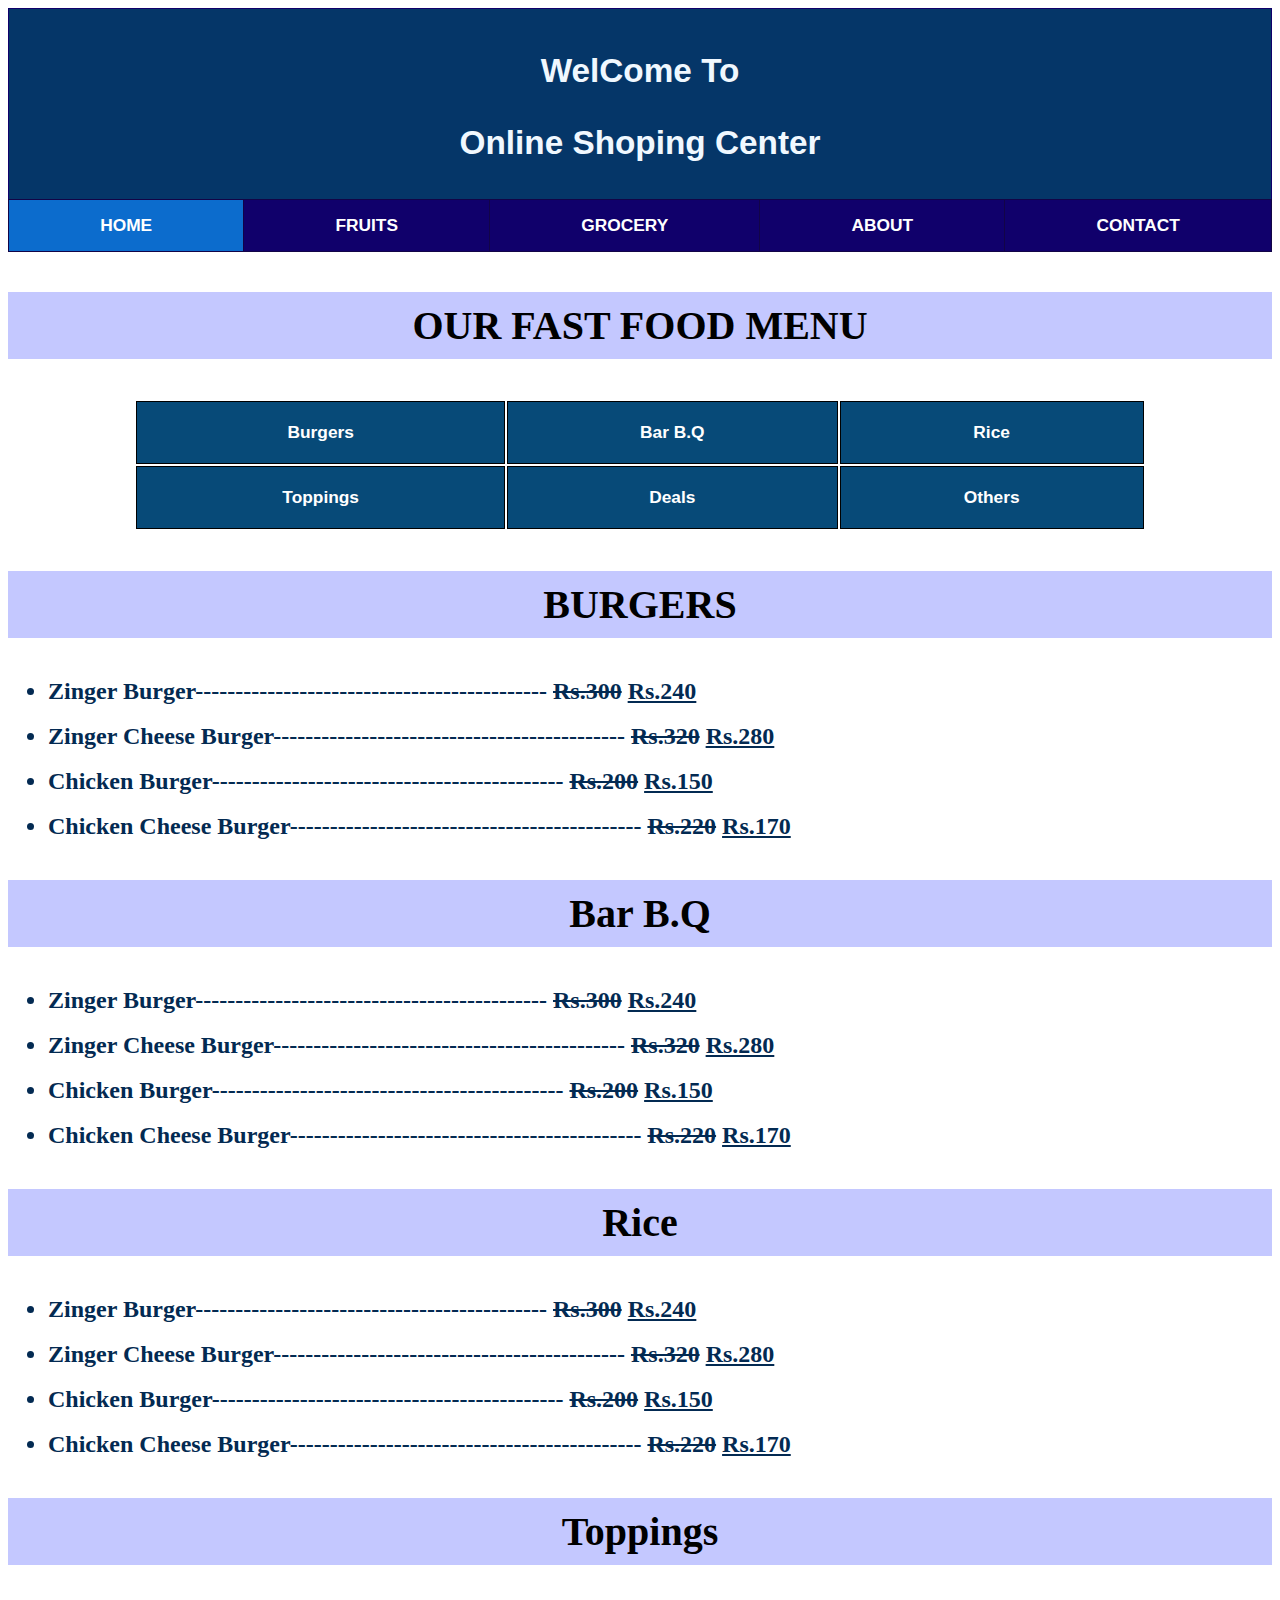
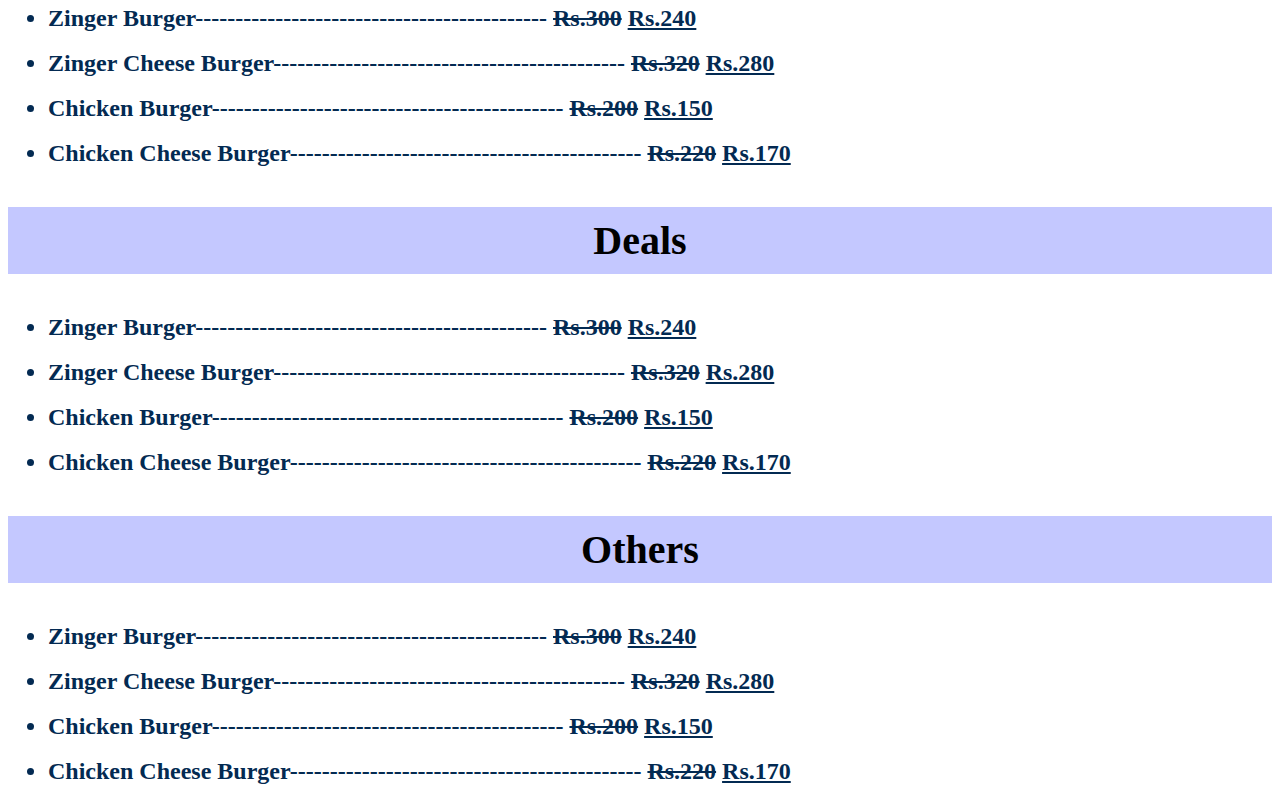
<file: index.html>
<!DOCTYPE html>
<html lang="en">
<head>
    <meta charset="UTF-8">
    <link rel="stylesheet" href="style.css">
    <meta name="viewport" content="width=device-width, initial-scale=1.0">
    <title>TIME</title>
    <style>#home {background-color: #0c6ccd !important; color: azure !important;}</style>
</head>
<body>

<div class="sec1">
<h3>WelCome To</h3>
<h2>Online Shoping Center</h2>
</div>

<div class="bar">
<table id="bar">
<tr>
<th id="home"><a target="_blank" href="./index.html">HOME</a></th>    
<th><a target="_blank" href="./Pages/fruits/fruits.html">FRUITS</a></th>     
<th><a target="_blank" href="./Pages/Grocery/grocery.html">GROCERY</a></th>    
<th><a target="_blank" href="./Pages/about/about.html">ABOUT</a></th>   
<th><a target="_blank" href="./Pages/contact/contact.html">CONTACT</a></th>
</tr>
</table>
</div>

<p>OUR FAST FOOD MENU</p>
<table id="menu">
<tr>
<th><a href="#burger">Burgers</a></th>
<th><a href="#barbq">Bar B.Q</a></th>
<th><a href="#rice">Rice</a></th>
</tr>
<tr>
<th><a href="#topping">Toppings</a></th>
<th><a href="#deal">Deals</a></th>
<th><a href="#other">Others</a></th>
</tr>
</table>

<p id="burger">BURGERS</p>
<ul>
<li>Zinger Burger-------------------------------------------- <del>Rs.300</del> <ins>Rs.240</ins></li> <br>
<li>Zinger Cheese Burger-------------------------------------------- <del>Rs.320</del> <ins>Rs.280</ins></li> <br>
<li>Chicken Burger-------------------------------------------- <del>Rs.200</del> <ins>Rs.150</ins></li>    <br>
<li>Chicken Cheese Burger-------------------------------------------- <del>Rs.220</del> <ins>Rs.170</ins></li>
</ul>

<p id="barbq">Bar B.Q</p>
<ul>
<li>Zinger Burger-------------------------------------------- <del>Rs.300</del> <ins>Rs.240</ins></li> <br>
<li>Zinger Cheese Burger-------------------------------------------- <del>Rs.320</del> <ins>Rs.280</ins></li> <br>
<li>Chicken Burger-------------------------------------------- <del>Rs.200</del> <ins>Rs.150</ins></li>    <br>
<li>Chicken Cheese Burger-------------------------------------------- <del>Rs.220</del> <ins>Rs.170</ins></li>
</ul>

<p id="rice">Rice</p>
<ul>
<li>Zinger Burger-------------------------------------------- <del>Rs.300</del> <ins>Rs.240</ins></li> <br>
<li>Zinger Cheese Burger-------------------------------------------- <del>Rs.320</del> <ins>Rs.280</ins></li> <br>
<li>Chicken Burger-------------------------------------------- <del>Rs.200</del> <ins>Rs.150</ins></li>    <br>
<li>Chicken Cheese Burger-------------------------------------------- <del>Rs.220</del> <ins>Rs.170</ins></li>
</ul>

<p id="topping">Toppings</p>
<ul>
<li>Zinger Burger-------------------------------------------- <del>Rs.300</del> <ins>Rs.240</ins></li> <br>
<li>Zinger Cheese Burger-------------------------------------------- <del>Rs.320</del> <ins>Rs.280</ins></li> <br>
<li>Chicken Burger-------------------------------------------- <del>Rs.200</del> <ins>Rs.150</ins></li>    <br>
<li>Chicken Cheese Burger-------------------------------------------- <del>Rs.220</del> <ins>Rs.170</ins></li>
</ul>

<p id="deal">Deals</p>
<ul>
<li>Zinger Burger-------------------------------------------- <del>Rs.300</del> <ins>Rs.240</ins></li> <br>
<li>Zinger Cheese Burger-------------------------------------------- <del>Rs.320</del> <ins>Rs.280</ins></li> <br>
<li>Chicken Burger-------------------------------------------- <del>Rs.200</del> <ins>Rs.150</ins></li>    <br>
<li>Chicken Cheese Burger-------------------------------------------- <del>Rs.220</del> <ins>Rs.170</ins></li>
</ul>

<p id="other">Others</p>
<ul>
<li>Zinger Burger-------------------------------------------- <del>Rs.300</del> <ins>Rs.240</ins></li> <br>
<li>Zinger Cheese Burger-------------------------------------------- <del>Rs.320</del> <ins>Rs.280</ins></li> <br>
<li>Chicken Burger-------------------------------------------- <del>Rs.200</del> <ins>Rs.150</ins></li>    <br>
<li>Chicken Cheese Burger-------------------------------------------- <del>Rs.220</del> <ins>Rs.170</ins></li>
</ul>

</body>
</html>
</file>
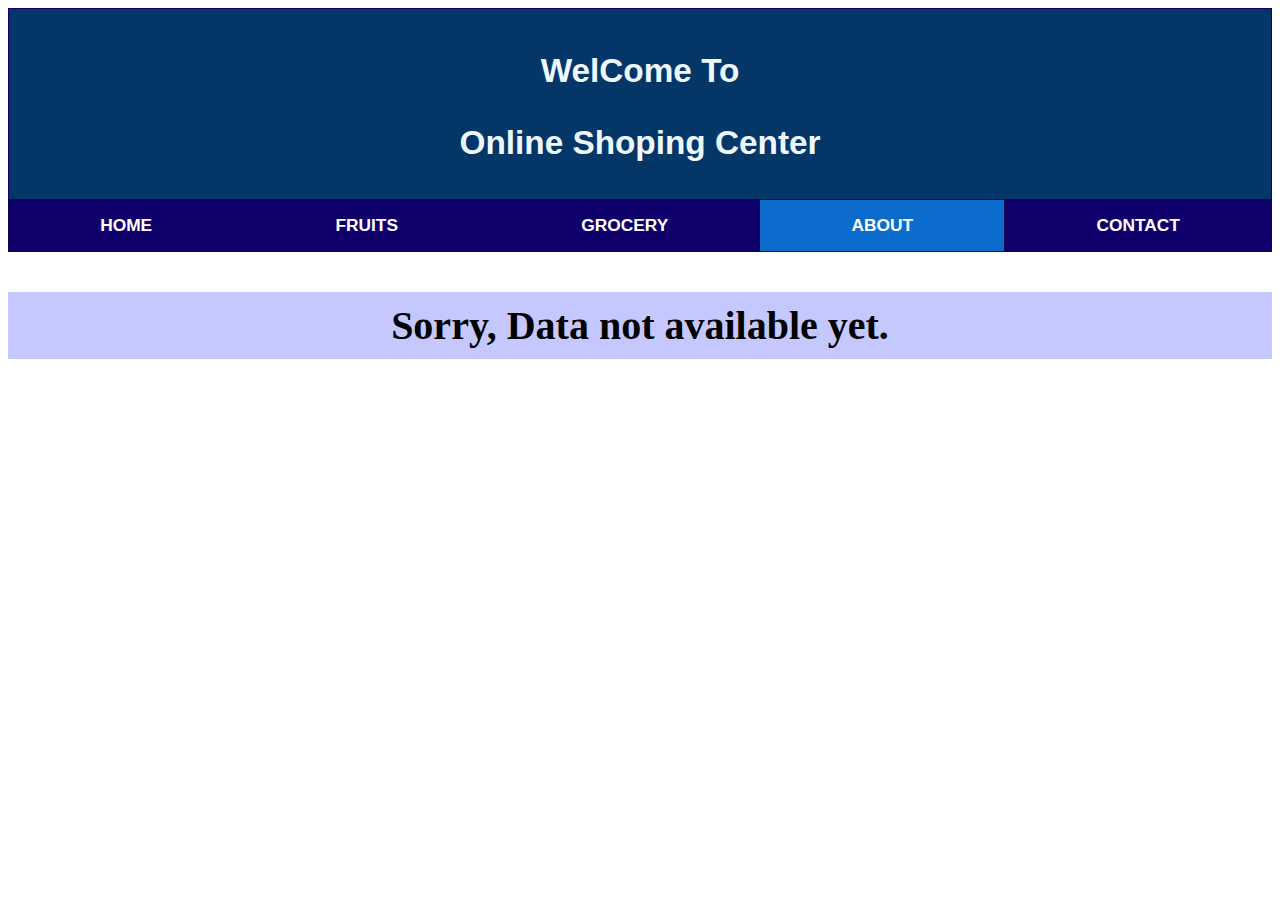
<file: Pages/about/about.html>
<!DOCTYPE html>
<html lang="en">
<head>
    <meta charset="UTF-8">
    <meta name="viewport" content="width=device-width, initial-scale=1.0">
    <link rel="stylesheet" href="style.css">
    <title>About US</title>
    <style>#home {background-color: #0c6ccd !important; color: azure !important;}</style>
</head>
<body>
<div class="sec1">
<h3>WelCome To</h3>
<h2>Online Shoping Center</h2>
</div>

<div class="bar">
<table id="bar">
<tr>
<th><a target="_blank" href="../../index.html">HOME</a></th>    
<th><a target="_blank" href="../fruits/fruits.html">FRUITS</a></th>     
<th><a target="_blank" href="../Grocery/grocery.html">GROCERY</a></th>    
<th id="home"><a target="_blank" href="../about/about.html">ABOUT</a></th>   
<th><a target="_blank" href="../contact/contact.html">CONTACT</a></th>
</tr>
</table>
</div>

<p>Sorry, Data not available yet.</p>
</body>
</html>
</file>
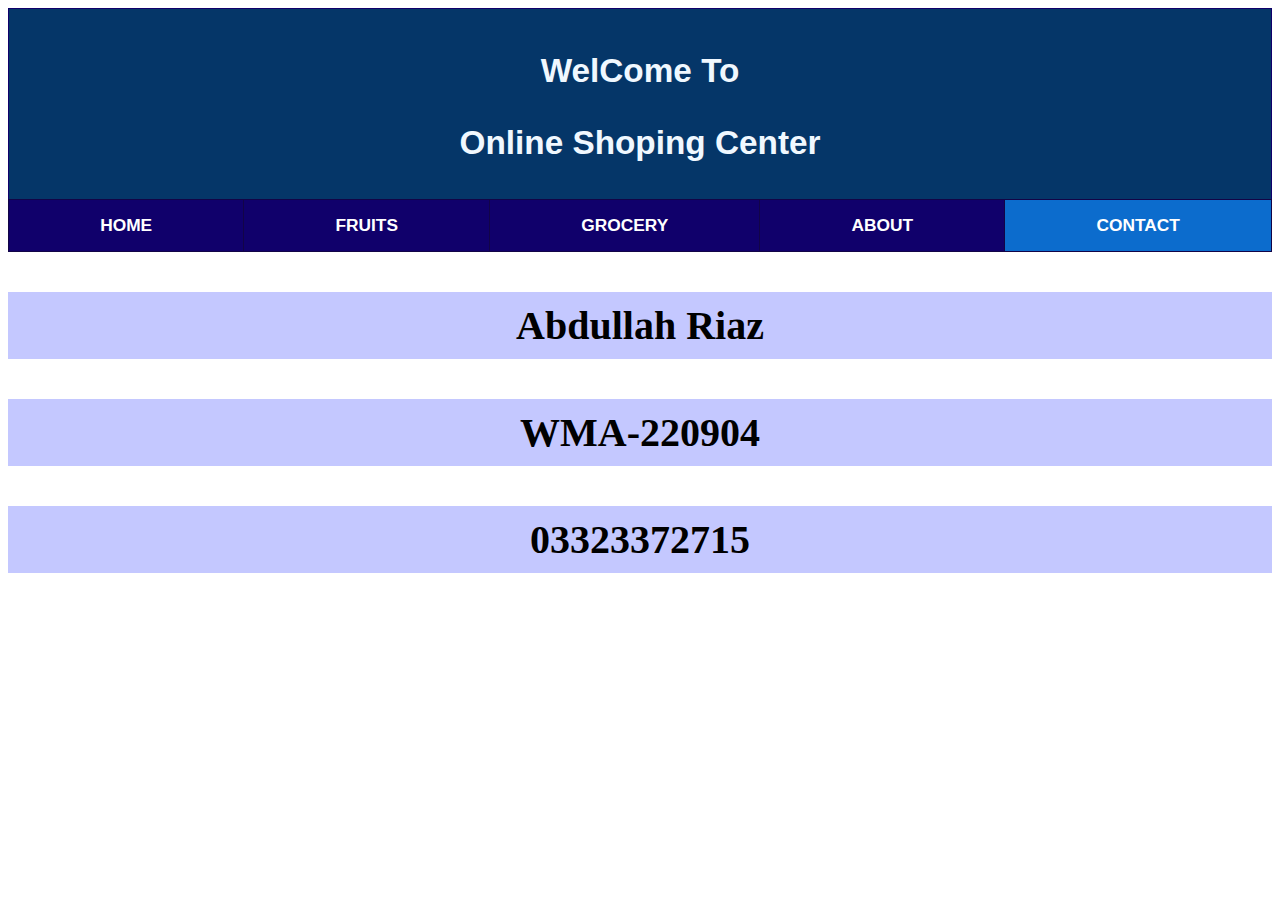
<file: Pages/contact/contact.html>
<!DOCTYPE html>
<html lang="en">
<head>
    <meta charset="UTF-8">
    <meta name="viewport" content="width=device-width, initial-scale=1.0">
    <link rel="stylesheet" href="style.css">
    <title>Contact US</title>
    <style>#home {background-color: #0c6ccd !important; color: azure !important;}</style>
</head>
<body>
<div class="sec1">
<h3>WelCome To</h3>
<h2>Online Shoping Center</h2>
</div>

<div class="bar">
<table id="bar">
<tr>
<th><a href="../../index.html">HOME</a></th>    
<th><a href="../fruits/fruits.html">FRUITS</a></th>     
<th><a href="../Grocery/grocery.html">GROCERY</a></th>    
<th><a href="../about/about.html">ABOUT</a></th>   
<th id="home"><a href="../contact/contact.html">CONTACT</a></th>
</tr>
</table>
</div>

<p>Abdullah Riaz</p>
<p>WMA-220904</p>
<p>03323372715</p>
</body>
</html>
</file>
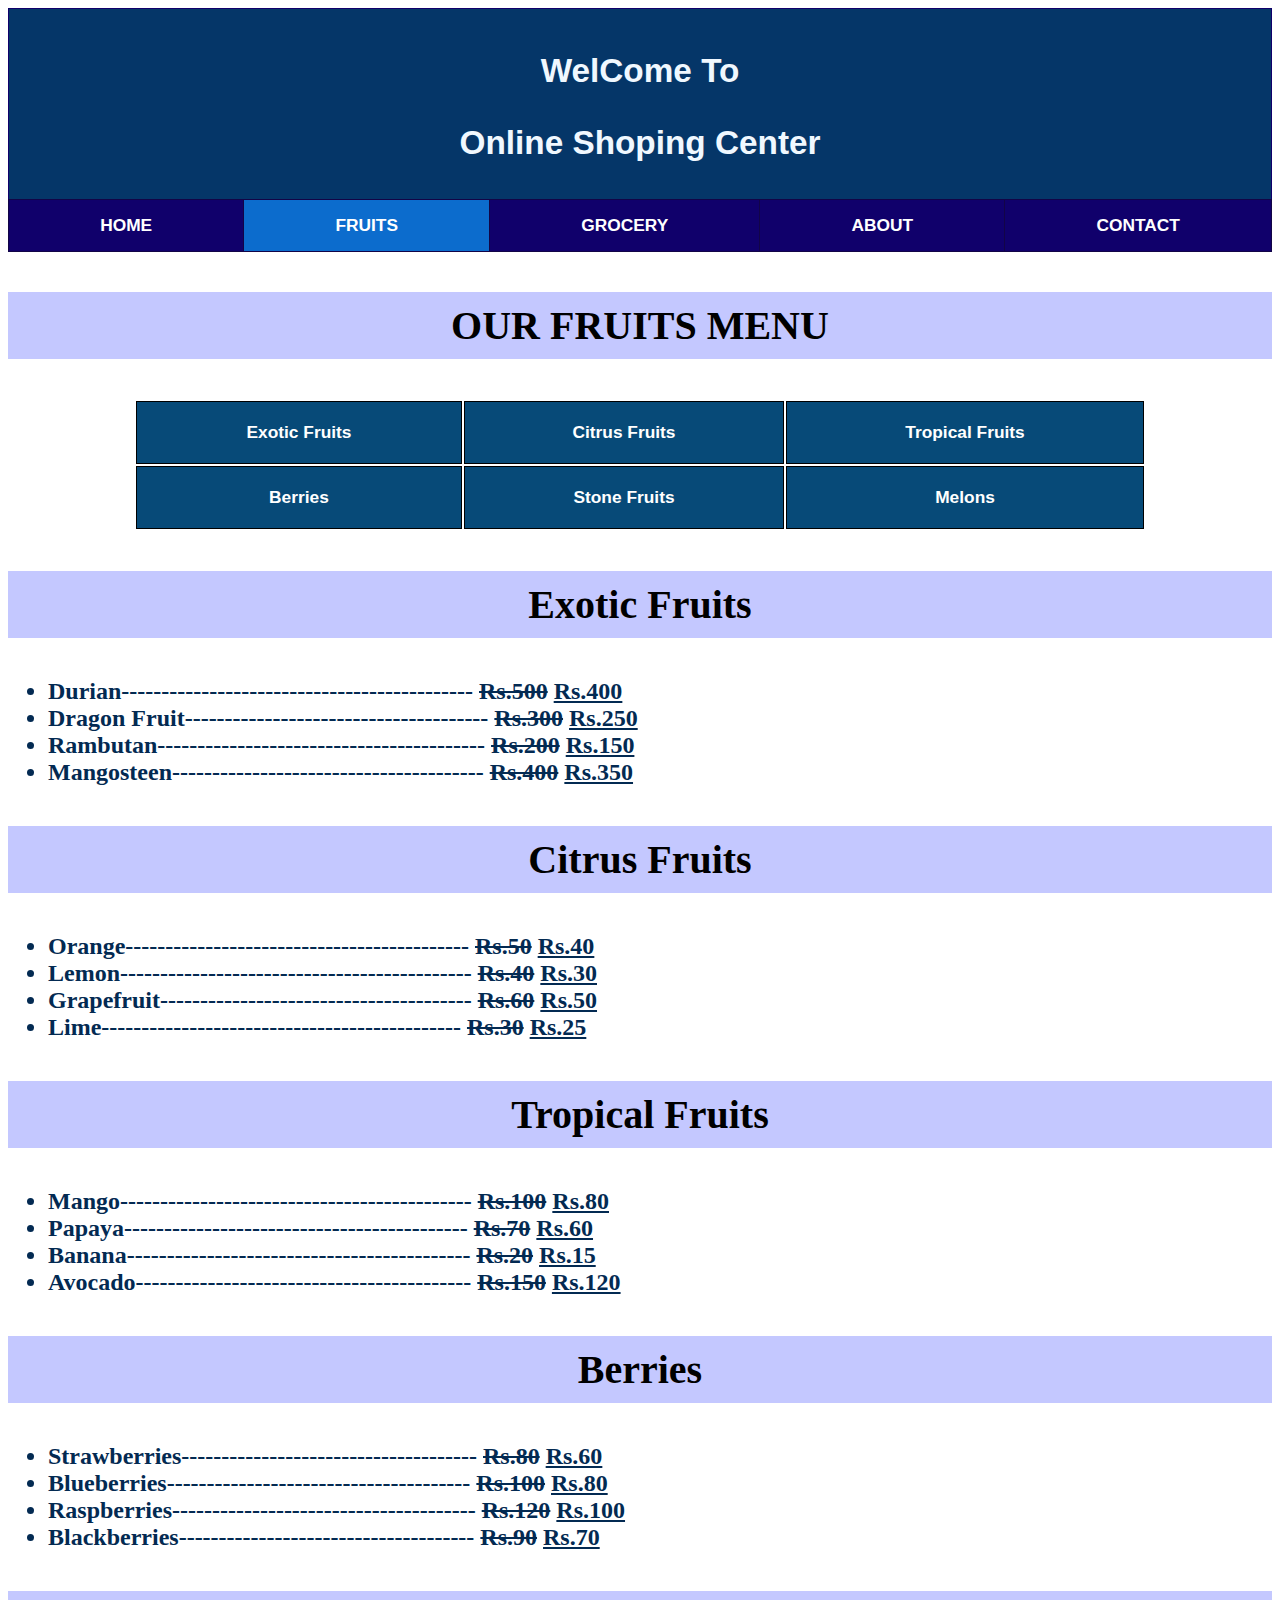
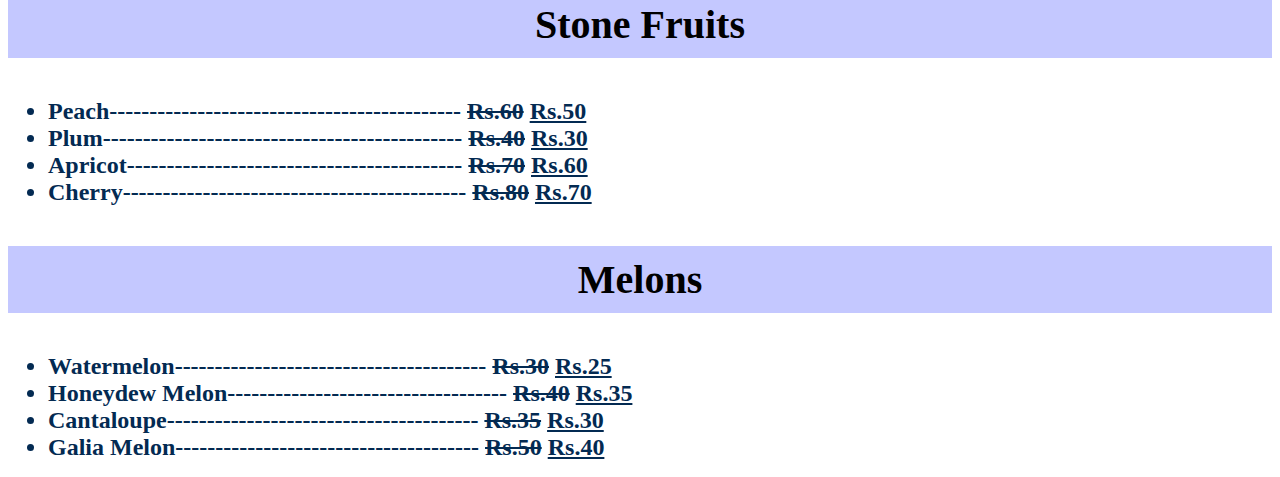
<file: Pages/fruits/fruits.html>
<!DOCTYPE html>
<html lang="en">
<head>
    <meta charset="UTF-8">
    <meta name="viewport" content="width=device-width, initial-scale=1.0">
    <link rel="stylesheet" href="style.css">
    <title>FRUITS</title>
    <style>#home {background-color: #0c6ccd !important; color: azure !important;}</style>
</head>
<body>
<div class="sec1">
<h3>WelCome To</h3>
<h2>Online Shoping Center</h2>
</div>

<div class="bar">
<table id="bar">
<tr>
<th><a target="_blank" href="../../index.html">HOME</a></th>    
<th id="home"><a target="_blank" href="#">FRUITS</a></th>     
<th><a target="_blank" href="../Grocery/grocery.html">GROCERY</a></th>    
<th><a target="_blank" href="../about/about.html">ABOUT</a></th>   
<th><a target="_blank" href="../contact/contact.html">CONTACT</a></th>
</tr>
</table>
</div>

<p>OUR FRUITS MENU</p>
<table id="menu">
  <tr>
    <th><a href="#exotic">Exotic Fruits</a></th>
    <th><a href="#citrus">Citrus Fruits</a></th>
    <th><a href="#tropical">Tropical Fruits</a></th>
  </tr>
  <tr>
    <th><a href="#berries">Berries</a></th>
    <th><a href="#stone-fruits">Stone Fruits</a></th>
    <th><a href="#melons">Melons</a></th>
  </tr>
</table>

<p id="exotic">Exotic Fruits</p>
<ul>
  <li>Durian-------------------------------------------- <del>Rs.500</del> <ins>Rs.400</ins></li>
  <li>Dragon Fruit-------------------------------------- <del>Rs.300</del> <ins>Rs.250</ins></li>
  <li>Rambutan----------------------------------------- <del>Rs.200</del> <ins>Rs.150</ins></li>
  <li>Mangosteen--------------------------------------- <del>Rs.400</del> <ins>Rs.350</ins></li>
</ul>

<p id="citrus">Citrus Fruits</p>
<ul>
  <li>Orange------------------------------------------- <del>Rs.50</del> <ins>Rs.40</ins></li>
  <li>Lemon-------------------------------------------- <del>Rs.40</del> <ins>Rs.30</ins></li>
  <li>Grapefruit--------------------------------------- <del>Rs.60</del> <ins>Rs.50</ins></li>
  <li>Lime--------------------------------------------- <del>Rs.30</del> <ins>Rs.25</ins></li>
</ul>

<p id="tropical">Tropical Fruits</p>
<ul>
  <li>Mango-------------------------------------------- <del>Rs.100</del> <ins>Rs.80</ins></li>
  <li>Papaya------------------------------------------- <del>Rs.70</del> <ins>Rs.60</ins></li>
  <li>Banana------------------------------------------- <del>Rs.20</del> <ins>Rs.15</ins></li>
  <li>Avocado------------------------------------------ <del>Rs.150</del> <ins>Rs.120</ins></li>
</ul>

<p id="berries">Berries</p>
<ul>
  <li>Strawberries------------------------------------- <del>Rs.80</del> <ins>Rs.60</ins></li>
  <li>Blueberries-------------------------------------- <del>Rs.100</del> <ins>Rs.80</ins></li>
  <li>Raspberries-------------------------------------- <del>Rs.120</del> <ins>Rs.100</ins></li>
  <li>Blackberries------------------------------------- <del>Rs.90</del> <ins>Rs.70</ins></li>
</ul>

<p id="stone-fruits">Stone Fruits</p>
<ul>
  <li>Peach-------------------------------------------- <del>Rs.60</del> <ins>Rs.50</ins></li>
  <li>Plum--------------------------------------------- <del>Rs.40</del> <ins>Rs.30</ins></li>
  <li>Apricot------------------------------------------ <del>Rs.70</del> <ins>Rs.60</ins></li>
  <li>Cherry------------------------------------------- <del>Rs.80</del> <ins>Rs.70</ins></li>
</ul>

<p id="melons">Melons</p>
<ul>
  <li>Watermelon--------------------------------------- <del>Rs.30</del> <ins>Rs.25</ins></li>
  <li>Honeydew Melon----------------------------------- <del>Rs.40</del> <ins>Rs.35</ins></li>
  <li>Cantaloupe--------------------------------------- <del>Rs.35</del> <ins>Rs.30</ins></li>
  <li>Galia Melon-------------------------------------- <del>Rs.50</del> <ins>Rs.40</ins></li>
</ul>


</body>
</html>
</file>
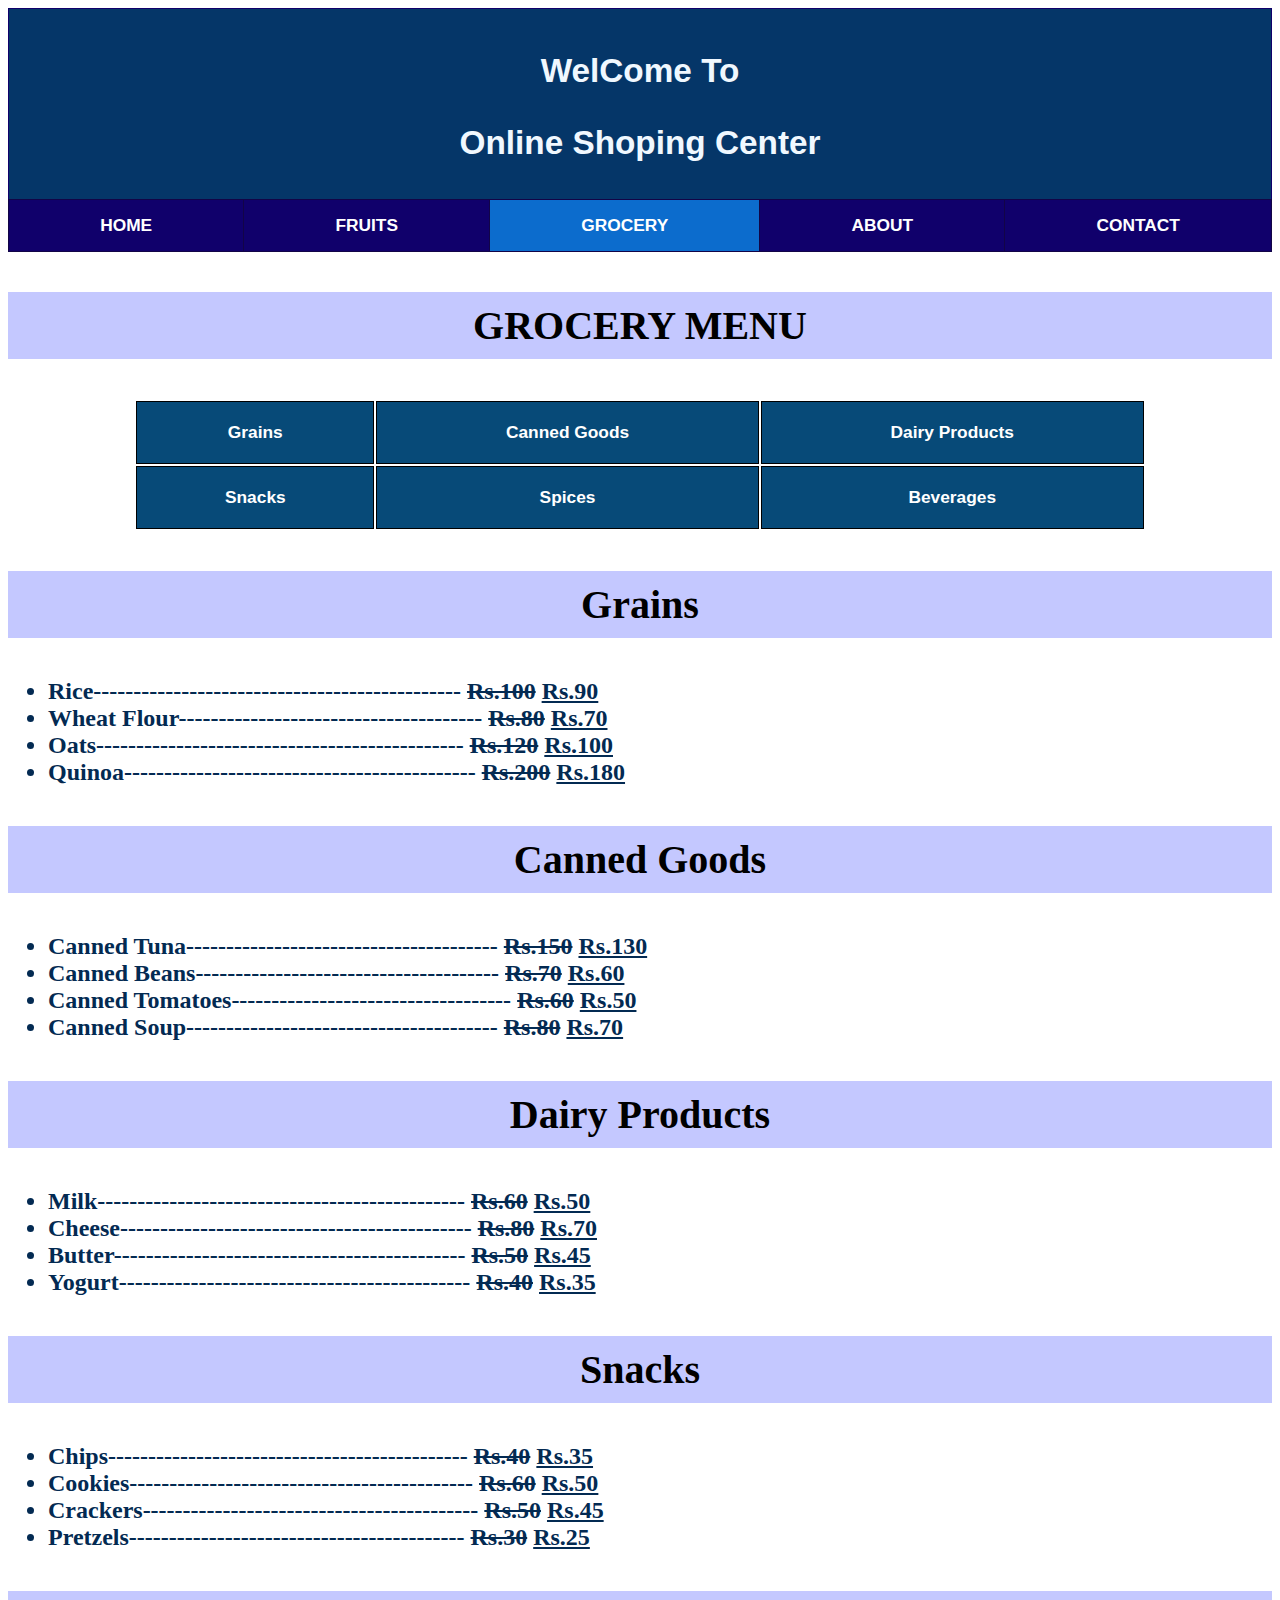
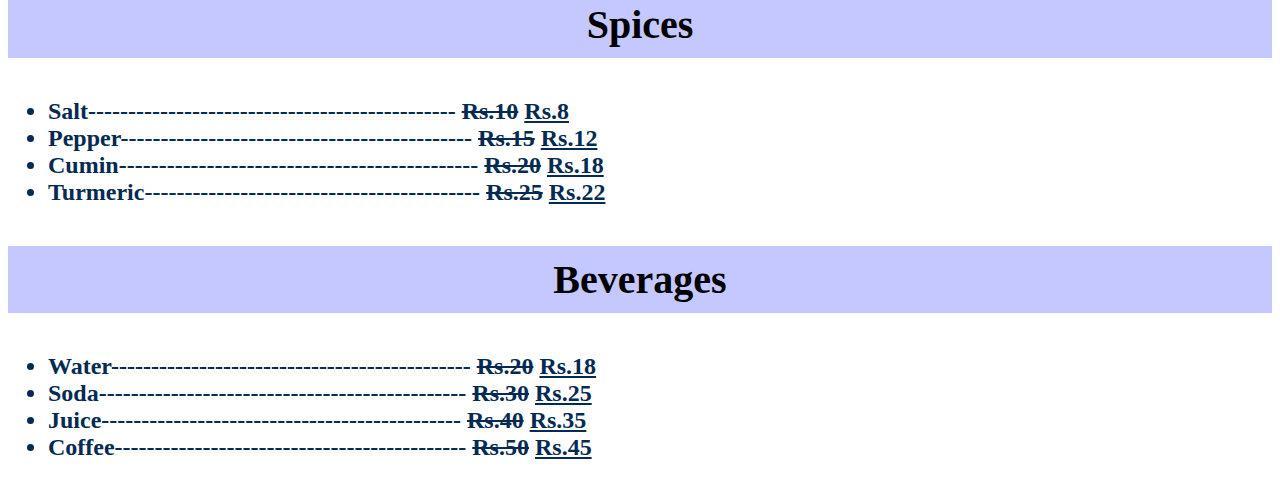
<file: Pages/Grocery/grocery.html>
<!DOCTYPE html>
<html lang="en">
<head>
    <meta charset="UTF-8">
    <meta name="viewport" content="width=device-width, initial-scale=1.0">
    <link rel="stylesheet" href="style.css">
    <title>GROCERY ITEMS</title>
    <style>#home {background-color: #0c6ccd !important; color: azure !important;}</style>
</head>
<body>

<div class="sec1">
<h3>WelCome To</h3>
<h2>Online Shoping Center</h2>
</div>

<div class="bar">
<table id="bar">
<tr>
<th><a target="_blank" href="../../index.html">HOME</a></th>    
<th><a target="_blank" href="../fruits/fruits.html">FRUITS</a></th>     
<th id="home"><a target="_blank" href="#">GROCERY</a></th>    
<th><a target="_blank" href="../about/about.html">ABOUT</a></th>   
<th><a target="_blank" href="../contact/contact.html">CONTACT</a></th>
</tr>
</table>
</div>

<p>GROCERY MENU</p>
<table id="menu">
  <tr>
    <th><a href="#grains">Grains</a></th>
    <th><a href="#canned">Canned Goods</a></th>
    <th><a href="#dairy">Dairy Products</a></th>
  </tr>
  <tr>
    <th><a href="#snacks">Snacks</a></th>
    <th><a href="#spices">Spices</a></th>
    <th><a href="#beverages">Beverages</a></th>
  </tr>
</table>

<p id="grains">Grains</p>
<ul>
  <li>Rice---------------------------------------------- <del>Rs.100</del> <ins>Rs.90</ins></li>
  <li>Wheat Flour-------------------------------------- <del>Rs.80</del> <ins>Rs.70</ins></li>
  <li>Oats---------------------------------------------- <del>Rs.120</del> <ins>Rs.100</ins></li>
  <li>Quinoa-------------------------------------------- <del>Rs.200</del> <ins>Rs.180</ins></li>
</ul>

<p id="canned">Canned Goods</p>
<ul>
  <li>Canned Tuna--------------------------------------- <del>Rs.150</del> <ins>Rs.130</ins></li>
  <li>Canned Beans-------------------------------------- <del>Rs.70</del> <ins>Rs.60</ins></li>
  <li>Canned Tomatoes----------------------------------- <del>Rs.60</del> <ins>Rs.50</ins></li>
  <li>Canned Soup--------------------------------------- <del>Rs.80</del> <ins>Rs.70</ins></li>
</ul>

<p id="dairy">Dairy Products</p>
<ul>
  <li>Milk---------------------------------------------- <del>Rs.60</del> <ins>Rs.50</ins></li>
  <li>Cheese-------------------------------------------- <del>Rs.80</del> <ins>Rs.70</ins></li>
  <li>Butter-------------------------------------------- <del>Rs.50</del> <ins>Rs.45</ins></li>
  <li>Yogurt-------------------------------------------- <del>Rs.40</del> <ins>Rs.35</ins></li>
</ul>

<p id="snacks">Snacks</p>
<ul>
  <li>Chips--------------------------------------------- <del>Rs.40</del> <ins>Rs.35</ins></li>
  <li>Cookies------------------------------------------- <del>Rs.60</del> <ins>Rs.50</ins></li>
  <li>Crackers------------------------------------------ <del>Rs.50</del> <ins>Rs.45</ins></li>
  <li>Pretzels------------------------------------------ <del>Rs.30</del> <ins>Rs.25</ins></li>
</ul>

<p id="spices">Spices</p>
<ul>
  <li>Salt---------------------------------------------- <del>Rs.10</del> <ins>Rs.8</ins></li>
  <li>Pepper-------------------------------------------- <del>Rs.15</del> <ins>Rs.12</ins></li>
  <li>Cumin--------------------------------------------- <del>Rs.20</del> <ins>Rs.18</ins></li>
  <li>Turmeric------------------------------------------ <del>Rs.25</del> <ins>Rs.22</ins></li>
</ul>

<p id="beverages">Beverages</p>
<ul>
  <li>Water--------------------------------------------- <del>Rs.20</del> <ins>Rs.18</ins></li>
  <li>Soda---------------------------------------------- <del>Rs.30</del> <ins>Rs.25</ins></li>
  <li>Juice--------------------------------------------- <del>Rs.40</del> <ins>Rs.35</ins></li>
  <li>Coffee-------------------------------------------- <del>Rs.50</del> <ins>Rs.45</ins></li>
</ul>


</body>
</html>
</file>
<file: style.css>
h2,
h3 {
    text-align: center;
    font-size: 25pt;
    font-family: Arial, Helvetica, sans-serif ;
}
h3 {
    font-family: sans-serif;
}


.sec1 {
    background-color: #053668;
    padding: 10px;
    color: aliceblue;
    border: 1px solid #10006b;
    border-bottom: none;
}

#bar {
    background-color: #5179a1;
    width: 100%;
    border-collapse: collapse;
}

#bar th {
    text-align: center;
    font-size: 13pt;
    padding: 15px;
    background-color: #10006b;
    font-family: Arial, Helvetica, sans-serif;
    width: 5%;
    color: white;
    border: 1px solid #120447;
}
#bar th:hover, 
#menu th:hover {
    background-color: #0c6ccd;
    color: azure;
}

p {
    font-size: 30pt;
    text-align: center;
    font-weight: bold;
    background-color: rgb(196, 200, 255);
    color: black;
    padding: 10px;
}

#menu {
    width: 80%;
    margin-left: auto;
    margin-right: auto;
}
#menu th {
    text-align: center;
    font-size: 13pt;
    padding: 20px;
    background-color: #074a78;
    font-family: Arial, Helvetica, sans-serif;
    color: white;
    border: 1px solid black;
}

li {
    font-size: 18pt;
    font-weight: bold;
    color: #032a52;
}
a {
    text-decoration: none;
    color: white;
}

@media only screen and (max-width: 600px) {
    body {zoom: 1;}

    h2, h3 {font-size: 10pt;}

    .sec1 {padding: 5px; }
    
    #bar th {font-size: 7pt; padding: 7px; width: 3%;}

    p { font-size: 15pt; padding: 5px;}

    #menu th {font-size: 6pt;padding: 10px;}
    
    li {font-size: 10pt;}
    
}
</file>
<file: Pages/about/style.css>
h2,
h3 {
    text-align: center;
    font-size: 25pt;
    font-family: Arial, Helvetica, sans-serif ;
}
h3 {
    font-family: sans-serif;
}


.sec1 {
    background-color: #053668;
    padding: 10px;
    color: aliceblue;
    border: 1px solid #10006b;
    border-bottom: none;
}

#bar {
    background-color: #5179a1;
    width: 100%;
    border-collapse: collapse;
}

#bar th {
    text-align: center;
    font-size: 13pt;
    padding: 15px;
    background-color: #10006b;
    font-family: Arial, Helvetica, sans-serif;
    width: 5%;
    color: white;
    border: 1px solid #120447;
}
#bar th:hover, 
#menu th:hover {
    background-color: #0c6ccd;
    color: azure;
}

p {
    font-size: 30pt;
    text-align: center;
    font-weight: bold;
    background-color: rgb(196, 200, 255);
    color: black;
    padding: 10px;
}

#menu {
    width: 80%;
    margin-left: auto;
    margin-right: auto;
}
#menu th {
    text-align: center;
    font-size: 13pt;
    padding: 20px;
    background-color: #074a78;
    font-family: Arial, Helvetica, sans-serif;
    color: white;
    border: 1px solid black;
}

li {
    font-size: 18pt;
    font-weight: bold;
    color: #032a52;
}
a {
    text-decoration: none;
    color: white;
}

@media only screen and (max-width: 600px) {
    body {zoom: 1;}

    h2, h3 {font-size: 10pt;}

    .sec1 {padding: 5px; }
    
    #bar th {font-size: 7pt; padding: 7px; width: 3%;}

    p { font-size: 15pt; padding: 5px;}

    #menu th {font-size: 6pt;padding: 10px;}
    
    li {font-size: 10pt;}
    
}
</file>
<file: Pages/contact/style.css>
h2,
h3 {
    text-align: center;
    font-size: 25pt;
    font-family: Arial, Helvetica, sans-serif ;
}
h3 {
    font-family: sans-serif;
}


.sec1 {
    background-color: #053668;
    padding: 10px;
    color: aliceblue;
    border: 1px solid #10006b;
    border-bottom: none;
}

#bar {
    background-color: #5179a1;
    width: 100%;
    border-collapse: collapse;
}

#bar th {
    text-align: center;
    font-size: 13pt;
    padding: 15px;
    background-color: #10006b;
    font-family: Arial, Helvetica, sans-serif;
    width: 5%;
    color: white;
    border: 1px solid #120447;
}
#bar th:hover, 
#menu th:hover {
    background-color: #0c6ccd;
    color: azure;
}

p {
    font-size: 30pt;
    text-align: center;
    font-weight: bold;
    background-color: rgb(196, 200, 255);
    color: black;
    padding: 10px;
}

#menu {
    width: 80%;
    margin-left: auto;
    margin-right: auto;
}
#menu th {
    text-align: center;
    font-size: 13pt;
    padding: 20px;
    background-color: #074a78;
    font-family: Arial, Helvetica, sans-serif;
    color: white;
    border: 1px solid black;
}

li {
    font-size: 18pt;
    font-weight: bold;
    color: #032a52;
}
a {
    text-decoration: none;
    color: white;
}

@media only screen and (max-width: 600px) {
    body {zoom: 1;}

    h2, h3 {font-size: 10pt;}

    .sec1 {padding: 5px; }
    
    #bar th {font-size: 7pt; padding: 7px; width: 3%;}

    p { font-size: 15pt; padding: 5px;}

    #menu th {font-size: 6pt;padding: 10px;}
    
    li {font-size: 10pt;}
    
}
</file>
<file: Pages/fruits/style.css>
h2,
h3 {
    text-align: center;
    font-size: 25pt;
    font-family: Arial, Helvetica, sans-serif ;
}
h3 {
    font-family: sans-serif;
}


.sec1 {
    background-color: #053668;
    padding: 10px;
    color: aliceblue;
    border: 1px solid #10006b;
    border-bottom: none;
}

#bar {
    background-color: #5179a1;
    width: 100%;
    border-collapse: collapse;
}

#bar th {
    text-align: center;
    font-size: 13pt;
    padding: 15px;
    background-color: #10006b;
    font-family: Arial, Helvetica, sans-serif;
    width: 5%;
    color: white;
    border: 1px solid #120447;
}
#bar th:hover, 
#menu th:hover {
    background-color: #0c6ccd;
    color: azure;
}

p {
    font-size: 30pt;
    text-align: center;
    font-weight: bold;
    background-color: rgb(196, 200, 255);
    color: black;
    padding: 10px;
}

#menu {
    width: 80%;
    margin-left: auto;
    margin-right: auto;
}
#menu th {
    text-align: center;
    font-size: 13pt;
    padding: 20px;
    background-color: #074a78;
    font-family: Arial, Helvetica, sans-serif;
    color: white;
    border: 1px solid black;
}

li {
    font-size: 18pt;
    font-weight: bold;
    color: #032a52;
}
a {
    text-decoration: none;
    color: white;
}

@media only screen and (max-width: 600px) {
    body {zoom: 1;}

    h2, h3 {font-size: 10pt;}

    .sec1 {padding: 5px; }
    
    #bar th {font-size: 7pt; padding: 7px; width: 3%;}

    p { font-size: 15pt; padding: 5px;}

    #menu th {font-size: 6pt;padding: 10px;}
    
    li {font-size: 10pt;}
    
}
</file>
<file: Pages/Grocery/style.css>
h2,
h3 {
    text-align: center;
    font-size: 25pt;
    font-family: Arial, Helvetica, sans-serif ;
}
h3 {
    font-family: sans-serif;
}


.sec1 {
    background-color: #053668;
    padding: 10px;
    color: aliceblue;
    border: 1px solid #10006b;
    border-bottom: none;
}

#bar {
    background-color: #5179a1;
    width: 100%;
    border-collapse: collapse;
}

#bar th {
    text-align: center;
    font-size: 13pt;
    padding: 15px;
    background-color: #10006b;
    font-family: Arial, Helvetica, sans-serif;
    width: 5%;
    color: white;
    border: 1px solid #120447;
}
#bar th:hover, 
#menu th:hover {
    background-color: #0c6ccd;
    color: azure;
}

p {
    font-size: 30pt;
    text-align: center;
    font-weight: bold;
    background-color: rgb(196, 200, 255);
    color: black;
    padding: 10px;
}

#menu {
    width: 80%;
    margin-left: auto;
    margin-right: auto;
}
#menu th {
    text-align: center;
    font-size: 13pt;
    padding: 20px;
    background-color: #074a78;
    font-family: Arial, Helvetica, sans-serif;
    color: white;
    border: 1px solid black;
}

li {
    font-size: 18pt;
    font-weight: bold;
    color: #032a52;
}
a {
    text-decoration: none;
    color: white;
}

@media only screen and (max-width: 600px) {
    body {zoom: 1;}

    h2, h3 {font-size: 10pt;}

    .sec1 {padding: 5px; }
    
    #bar th {font-size: 7pt; padding: 7px; width: 3%;}

    p { font-size: 15pt; padding: 5px;}

    #menu th {font-size: 6pt;padding: 10px;}
    
    li {font-size: 10pt;}
    
}
</file>
